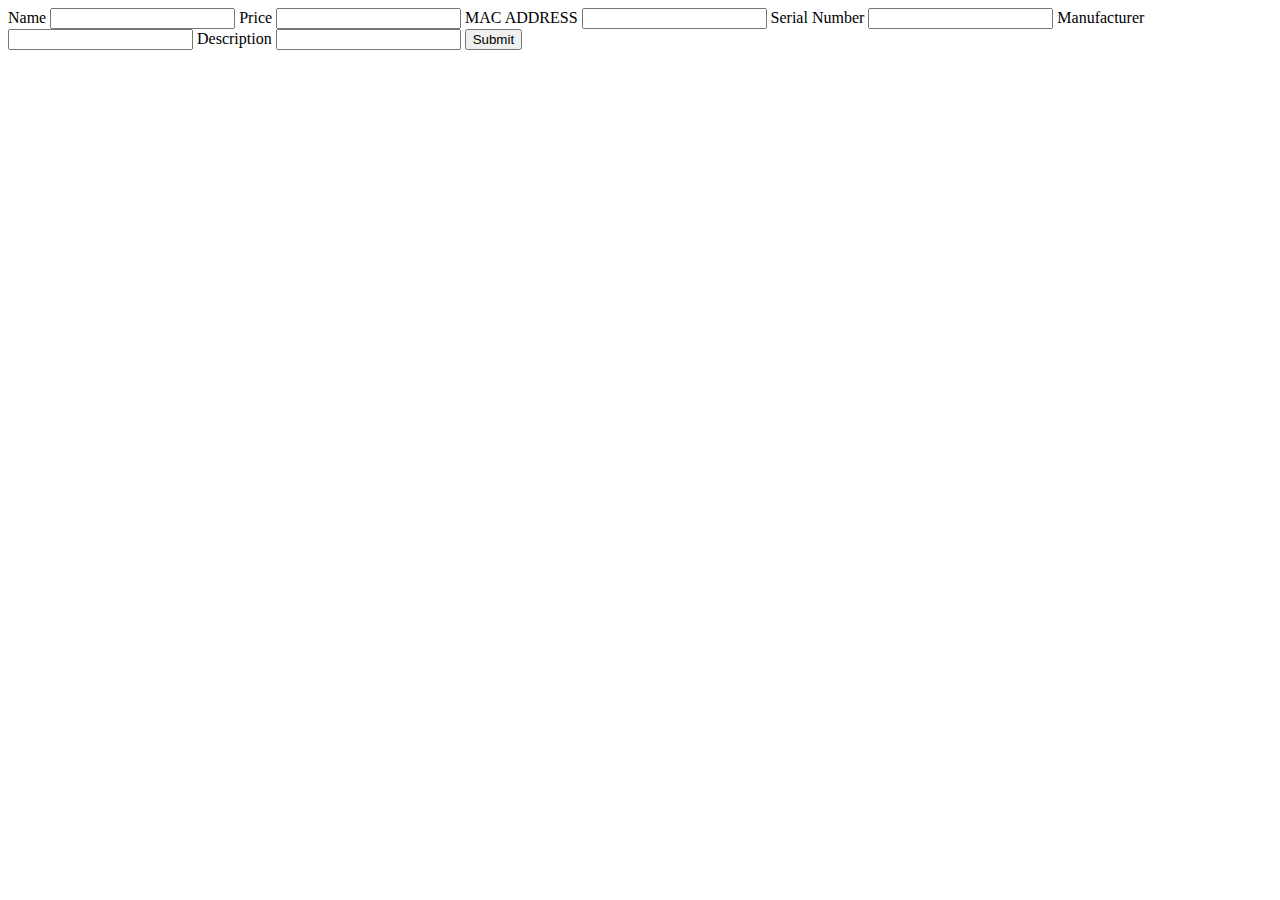
<file: templates/add.html>
<!DOCTYPE html>
<html lang="en">
<head>
    <meta charset="UTF-8">
    <meta name="viewport" content="width=device-width, initial-scale=1.0">
    <title>Add New Device</title>
</head>
<body>
    <header></header>
    <main>
        <div>
            <form action="/add" method="post">
                <label for="name">Name</label>
                <input type="text" name="name" id="name">
                <label for="price">Price</label>
                <input type="number" name="price" id="price">
                <label for="mac-address">MAC ADDRESS</label>
                <input type="text" name="mac-address" id="mac-address">
                <label for="serial-number">Serial Number</label>
                <input type="text" name="serial-number" id="serial-number">
                <label for="manufacturer">Manufacturer</label>
                <input type="text" name="manufacturer" id="manufacturer">
                <label for="description">Description</label>
                <input type="text" name="description" id="description">
                <button type="submit">Submit</button>
            </form>
        </div>
    </main>
    <footer></footer>
</body>
</html>
</file>
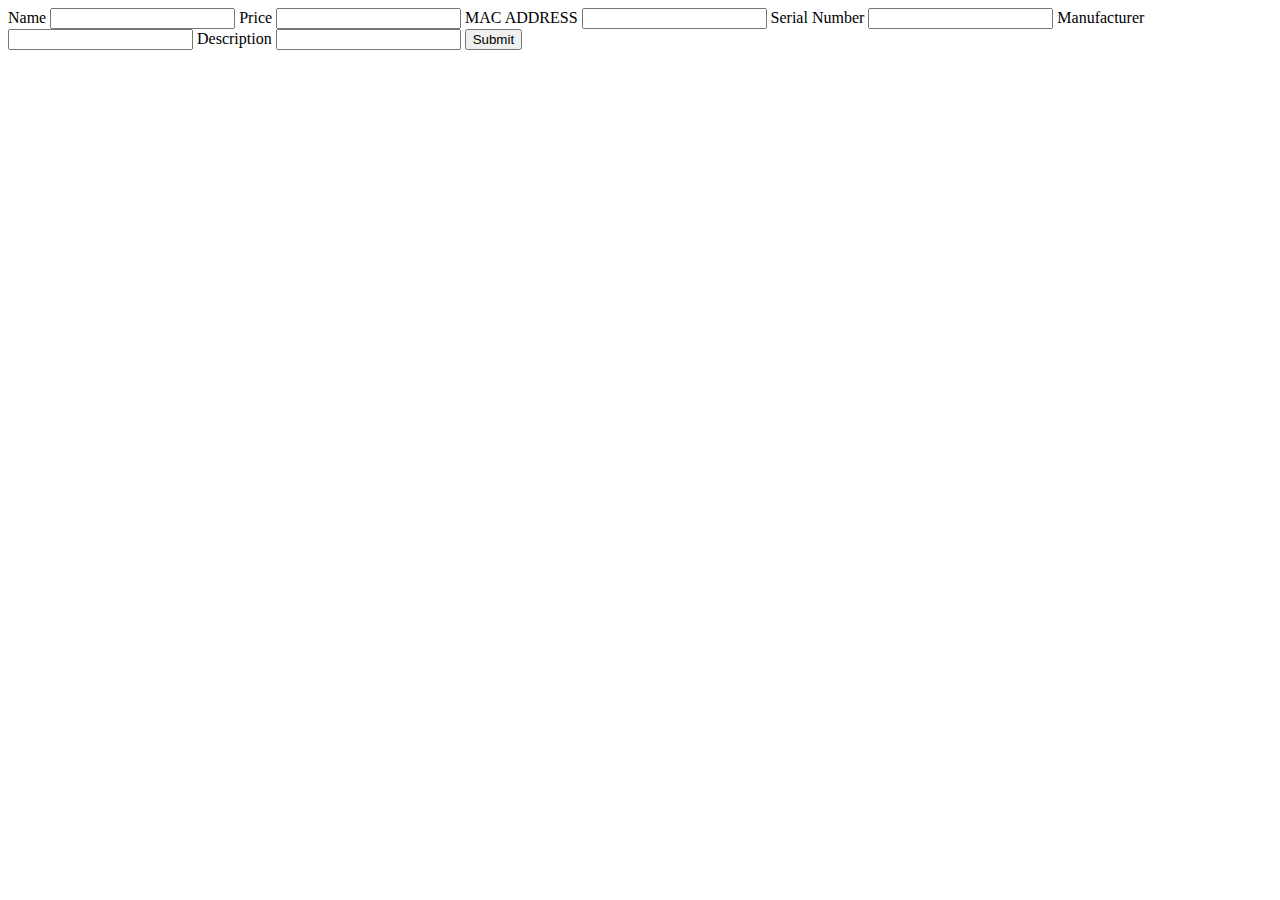
<file: templates/edit.html>
<!DOCTYPE html>
<html lang="en">
<head>
    <meta charset="UTF-8">
    <meta name="viewport" content="width=device-width, initial-scale=1.0">
    <title>Edit Device</title>
</head>
<body>
    <header></header>
    <main>
        <div class="container">
            <form action="/edit" method="post">
                <label for="name">Name</label>
                <input type="text" name="name" id="name">
                <label for="price">Price</label>
                <input type="number" name="price" id="price">
                <label for="mac-address">MAC ADDRESS</label>
                <input type="text" name="mac-address" id="mac-address">
                <label for="serial-number">Serial Number</label>
                <input type="text" name="serial-number" id="serial-number">
                <label for="manufacturer">Manufacturer</label>
                <input type="text" name="manufacturer" id="manufacturer">
                <label for="description">Description</label>
                <input type="text" name="description" id="description">
                <button type="submit">Submit</button>
            </form>
        </div>
    </main>
    <footer></footer>
</body>
</html>
</file>
